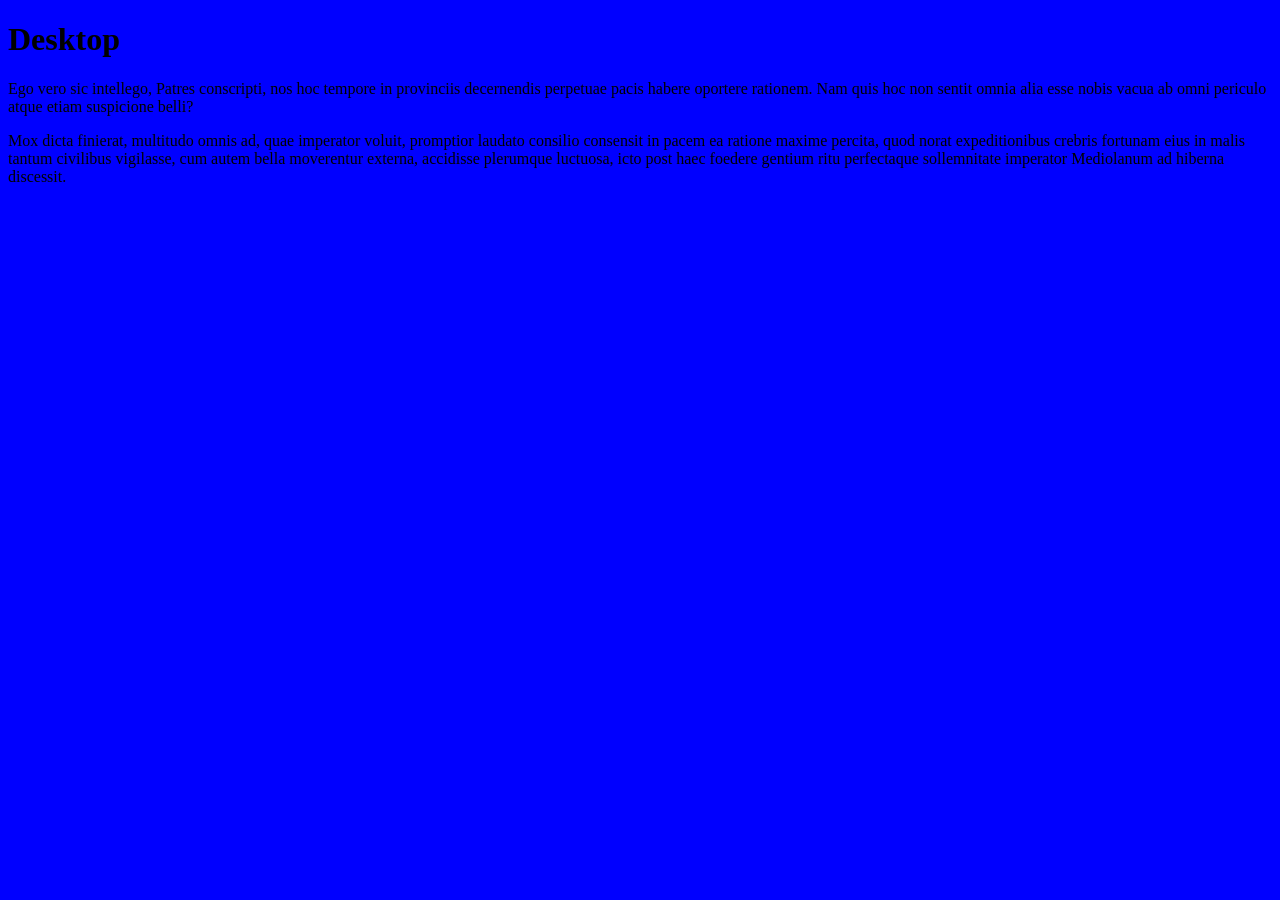
<file: index.html>
<!DOCTYPE html>
<html>
    <head>
        <meta charset="utf-8">
        <title>Responsive</title>
        <link rel="stylesheet" href="styles.css">
    </head>
    <body>

        <div id="small">
            <h1>Smartphone</h1>

                <p>Ego vero sic intellego, Patres conscripti, nos hoc tempore in provinciis decernendis 
                perpetuae pacis habere oportere rationem. Nam quis hoc non sentit omnia alia esse nobis 
                vacua ab omni periculo atque etiam suspicione belli?</p>
                
                <p>Mox dicta finierat, multitudo omnis ad, quae imperator voluit, 
                 promptior laudato consilio consensit in pacem ea ratione maxime percita, 
                 quod norat expeditionibus crebris fortunam eius in malis tantum civilibus vigilasse, 
                 cum autem bella moverentur externa, accidisse plerumque luctuosa, icto post haec foedere 
                 gentium ritu perfectaque sollemnitate imperator Mediolanum ad hiberna discessit.</p>

        </div>

        <div id="medium">
            <h1>Tablet</h1>

               <p>Ego vero sic intellego, Patres conscripti, nos hoc tempore in provinciis decernendis 
                perpetuae pacis habere oportere rationem. Nam quis hoc non sentit omnia alia esse nobis 
                vacua ab omni periculo atque etiam suspicione belli?</p>
                
                <p>Mox dicta finierat, multitudo omnis ad, quae imperator voluit, 
                 promptior laudato consilio consensit in pacem ea ratione maxime percita, 
                 quod norat expeditionibus crebris fortunam eius in malis tantum civilibus vigilasse, 
                 cum autem bella moverentur externa, accidisse plerumque luctuosa, icto post haec foedere 
                 gentium ritu perfectaque sollemnitate imperator Mediolanum ad hiberna discessit.</p>

        </div>

        <div id="large">
            <h1>Desktop</h1>

               <p>Ego vero sic intellego, Patres conscripti, nos hoc tempore in provinciis decernendis 
                perpetuae pacis habere oportere rationem. Nam quis hoc non sentit omnia alia esse nobis 
                vacua ab omni periculo atque etiam suspicione belli?</p>
                
                <p>Mox dicta finierat, multitudo omnis ad, quae imperator voluit, 
                 promptior laudato consilio consensit in pacem ea ratione maxime percita, 
                 quod norat expeditionibus crebris fortunam eius in malis tantum civilibus vigilasse, 
                 cum autem bella moverentur externa, accidisse plerumque luctuosa, icto post haec foedere 
                 gentium ritu perfectaque sollemnitate imperator Mediolanum ad hiberna discessit.</p>

        </div>

    </body>
</html>
</file>
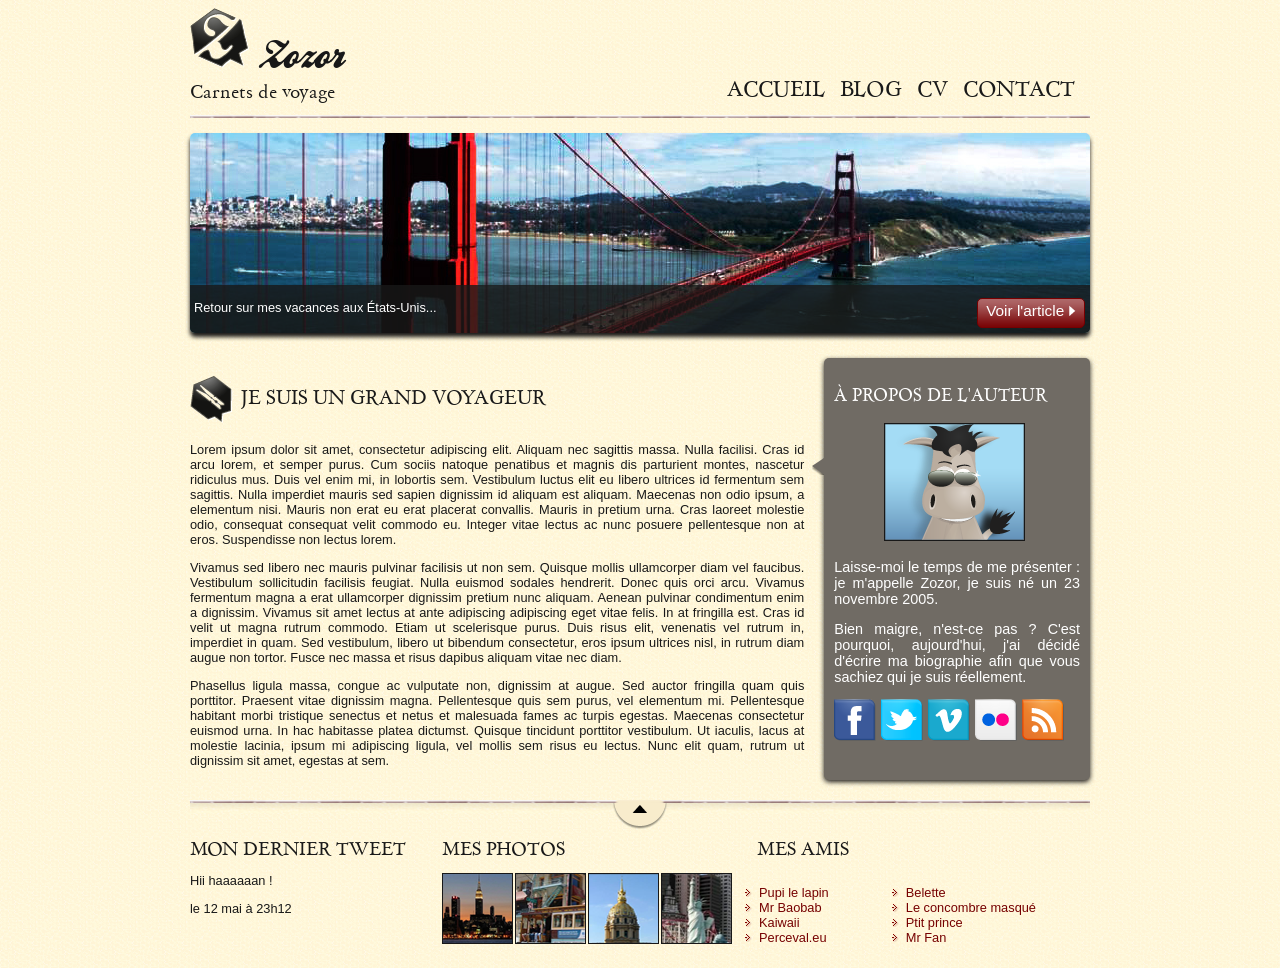
<file: responsive ex2/index.html>
<!DOCTYPE html>
<html>
    <head>
        <meta charset="utf-8" />
        <link rel="stylesheet" href="style.css" />
        <title>Zozor - Carnets de voyage</title>
    </head>
    
    <body>
        <div id="bloc_page">
            <header>
                <div id="titre_principal">
                    <div id="logo">
                        <img src="images/zozor_logo.png" alt="Logo de Zozor" />
                        <h1>Zozor</h1>    
                    </div>
                    <h2>Carnets de voyage</h2>
                </div>
                
                <nav>
                    <ul>
                        <li><a href="#">Accueil</a></li>
                        <li><a href="#">Blog</a></li>
                        <li><a href="#">CV</a></li>
                        <li><a href="#">Contact</a></li>
                    </ul>
                </nav>
            </header>
            
            <div id="banniere_image">
                <div id="banniere_description">
                    Retour sur mes vacances aux États-Unis...
                    <a href="#" class="bouton_rouge">Voir l'article <img src="images/flecheblanchedroite.png" alt="" /></a>
                </div>
            </div>
            
            <section>
                <article>
                    <h1><img src="images/ico_epingle.png" alt="Catégorie voyage" class="ico_categorie" />Je suis un grand voyageur</h1>
                    <p>Lorem ipsum dolor sit amet, consectetur adipiscing elit. Aliquam nec sagittis massa. Nulla facilisi. Cras id arcu lorem, et semper purus. Cum sociis natoque penatibus et magnis dis parturient montes, nascetur ridiculus mus. Duis vel enim mi, in lobortis sem. Vestibulum luctus elit eu libero ultrices id fermentum sem sagittis. Nulla imperdiet mauris sed sapien dignissim id aliquam est aliquam. Maecenas non odio ipsum, a elementum nisi. Mauris non erat eu erat placerat convallis. Mauris in pretium urna. Cras laoreet molestie odio, consequat consequat velit commodo eu. Integer vitae lectus ac nunc posuere pellentesque non at eros. Suspendisse non lectus lorem.</p>
                    <p>Vivamus sed libero nec mauris pulvinar facilisis ut non sem. Quisque mollis ullamcorper diam vel faucibus. Vestibulum sollicitudin facilisis feugiat. Nulla euismod sodales hendrerit. Donec quis orci arcu. Vivamus fermentum magna a erat ullamcorper dignissim pretium nunc aliquam. Aenean pulvinar condimentum enim a dignissim. Vivamus sit amet lectus at ante adipiscing adipiscing eget vitae felis. In at fringilla est. Cras id velit ut magna rutrum commodo. Etiam ut scelerisque purus. Duis risus elit, venenatis vel rutrum in, imperdiet in quam. Sed vestibulum, libero ut bibendum consectetur, eros ipsum ultrices nisl, in rutrum diam augue non tortor. Fusce nec massa et risus dapibus aliquam vitae nec diam.</p>
                    <p>Phasellus ligula massa, congue ac vulputate non, dignissim at augue. Sed auctor fringilla quam quis porttitor. Praesent vitae dignissim magna. Pellentesque quis sem purus, vel elementum mi. Pellentesque habitant morbi tristique senectus et netus et malesuada fames ac turpis egestas. Maecenas consectetur euismod urna. In hac habitasse platea dictumst. Quisque tincidunt porttitor vestibulum. Ut iaculis, lacus at molestie lacinia, ipsum mi adipiscing ligula, vel mollis sem risus eu lectus. Nunc elit quam, rutrum ut dignissim sit amet, egestas at sem.</p>
                </article>
                <aside>
                    <h1>À propos de l'auteur</h1>
                    <img src="images/bulle.png" alt="" id="fleche_bulle" />
                    <p id="photo_zozor"><img src="images/zozor_classe.png" alt="Photo de Zozor" /></p>
                    <p>Laisse-moi le temps de me présenter&nbsp;: je m'appelle Zozor, je suis né un 23 novembre 2005.</p>
                    <p>Bien maigre, n'est-ce pas ? C'est pourquoi, aujourd'hui, j'ai décidé d'écrire ma biographie afin que vous sachiez qui je suis réellement.</p>
                    <p><img src="images/facebook.png" alt="Facebook" /><img src="images/twitter.png" alt="Twitter" /><img src="images/vimeo.png" alt="Vimeo" /><img src="images/flickr.png" alt="Flickr" /><img src="images/rss.png" alt="RSS" /></p>
                </aside>
            </section>
            
            <footer>
                <div id="tweet">
                    <h1>Mon dernier tweet</h1>
                    <p>Hii haaaaaan !</p>
                    <p>le 12 mai à 23h12</p>
                </div>
                <div id="mes_photos">
                    <h1>Mes photos</h1>
                    <p><img src="images/photo1.jpg" alt="Photographie" /><img src="images/photo2.jpg" alt="Photographie" /><img src="images/photo3.jpg" alt="Photographie" /><img src="images/photo4.jpg" alt="Photographie" /></p>
                </div>
                <div id="mes_amis">
                    <h1>Mes amis</h1>
                    <div id="listes_amis">
                        <ul>
                            <li><a href="#">Pupi le lapin</a></li>
                            <li><a href="#">Mr Baobab</a></li>
                            <li><a href="#">Kaiwaii</a></li>
                            <li><a href="#">Perceval.eu</a></li>
                        </ul>
                        <ul>
                            <li><a href="#">Belette</a></li>
                            <li><a href="#">Le concombre masqué</a></li>
                            <li><a href="#">Ptit prince</a></li>
                            <li><a href="#">Mr Fan</a></li>
                        </ul>
                    </div>
                </div>
            </footer>
        </div>
    </body>
</html>
</file>
<file: styles.css>
@media screen and (min-width: 0px) and (max-width: 300px) 
{
    body { background-color: red; }
}
@media screen and (min-width: 301px) and (max-width: 768px) 
{
    body { background-color: green; }
}
@media screen and (min-width: 769px) 
{
    body { background-color: blue; }
}

@media all and (max-width:300px)
{
    #small{display:block;}
    #medium{display:none;}
    #large{display:none;}
}

@media all and (max-width:768)
{
    #small{display:none;}
    #medium{display:block;}
    #large{display:none;}
}

@media all and (min-width:769px)
{
    #small{display:none;}
    #medium{display:none;}
    #large{display:block;}
}
</file>
<file: responsive ex2/style.css>
/* Définition des polices personnalisées */

@font-face
{
    font-family: 'BallparkWeiner';
    src: url('polices/ballpark.eot');
    src: url('polices/ballpark.eot?#iefix') format('embedded-opentype'),
         url('polices/ballpark.woff') format('woff'),
         url('polices/ballpark.ttf') format('truetype'),
         url('polices/ballpark.svg#BallparkWeiner') format('svg');
    font-weight: normal;
    font-style: normal;
}

@font-face
{
    font-family: 'Dayrom';
    src: url('polices/dayrom.eot');
    src: url('polices/dayrom.eot?#iefix') format('embedded-opentype'),
         url('polices/dayrom.woff') format('woff'),
         url('polices/dayrom.ttf') format('truetype'),
         url('polices/dayrom.svg#Dayrom') format('svg');
    font-weight: normal;
    font-style: normal;
}

/* Eléments principaux de la page */


body
{
    background: url('images/fond_jaune.png');
    font-family: 'Trebuchet MS', Arial, sans-serif;
    color: #181818;
}

#bloc_page
{
    width: 900px;
    margin: auto;
}

section h1, footer h1, nav a
{
    font-family: Dayrom, serif;
    font-weight: normal;
    text-transform: uppercase;
}

/* Header */

header
{
    background: url('images/separateur.png') repeat-x bottom;
    display: flex;
    justify-content: space-between;
    align-items: flex-end;
}

#titre_principal
{
    display: flex;
    flex-direction: column;
}

#logo
{
    display: flex;
    flex-direction: row;
    align-items: baseline;
}

#logo img
{
    width: 59px;
    height: 60px;
}

header h1
{
    font-family: 'BallparkWeiner', serif;
    font-size: 2.5em;
    font-weight: normal;
    margin: 0 0 0 10px;
}

header h2
{
    font-family: Dayrom, serif;
    font-size: 1.1em;
    margin-top: 0px;
    font-weight: normal;
}

/* Navigation */

nav ul
{
    list-style-type: none;
    display: flex;
}

nav li
{
    margin-right: 15px;
}

nav a
{
    font-size: 1.3em;
    color: #181818;
    padding-bottom: 3px;
    text-decoration: none;
}

nav a:hover
{
    color: #760001;
    border-bottom: 3px solid #760001;
}


@media all and (max-width:480px)
{
    nav ul
{
    list-style-type: none;
    display: inline-block;
}

nav li
{
    margin-left: 15px;
}

nav a
{
    font-size: 0.8em;
    color: #181818;
    padding-bottom: 3px;
    text-decoration: none;
}

nav a:hover
{
    color: #760001;
    border-bottom: 3px solid #760001;
}

}

@media all and (max-width:740px)
{
    nav ul
{
    list-style-type: none;
    display: inline-block;
}

nav li
{
    margin-left: 15px;
}

nav a
{
    font-size: 1.0em;
    color: #181818;
    padding-bottom: 3px;
    text-decoration: none;
}

nav a:hover
{
    color: #760001;
    border-bottom: 3px solid #760001;
}
    
}

/* Bannière */

#banniere_image
{
    margin-top: 15px;
    height: 200px;
    border-radius: 5px;
    background: url('images/sanfrancisco.jpg') no-repeat;
    position: relative;
    box-shadow: 0px 4px 4px #1c1a19;
    margin-bottom: 25px;

}

#banniere_description
{
    position: absolute;
    bottom: 0;
    border-radius: 0px 0px 5px 5px;
    width: 99.5%;
    height: 33px;
    padding-top: 15px;
    padding-left: 4px;
    background-color: rgba(24,24,24,0.8);
    color: white;
    font-size: 0.8em;
    
}

.bouton_rouge
{
    height: 25px;
    position: absolute;
    right: 5px;
    bottom: 5px;
    background: url('images/fond_degraderouge.png') repeat-x;
    border: 1px solid #760001;
    border-radius: 5px;
    font-size: 1.2em;
    text-align: center;
    padding: 3px 8px 0px 8px;
    color: white;
    text-decoration: none;
}

.bouton_rouge img
{
    border: 0;
}

/* Corps */

section
{
    display: flex;
    margin-bottom: 20px;
}

article, aside
{
    text-align: justify;
}

article
{
    margin-right: 20px;
    flex: 3;
}

.ico_categorie
{
    vertical-align: middle;
    margin-right: 8px;
}

article p
{
    font-size: 0.8em;
}

aside
{
    flex: 1.2;
    position: relative;
    background-color: #706b64;
    box-shadow: 0px 2px 5px #1c1a19;
    border-radius: 5px;
    padding: 10px;
    color: white;
    font-size: 0.9em;
}

#fleche_bulle
{
    position: absolute;
    top: 100px;
    left: -12px;
}

#photo_zozor
{
    text-align: center;
}

#photo_zozor img
{
    border: 1px solid #181818;
}

aside img
{
    margin-right: 5px;
}

/* Footer */

footer
{
    display: flex;
    background:  url('images/ico_top.png') no-repeat top center, url('images/separateur.png') repeat-x top, url('images/ombre.png') repeat-x top;
    padding-top: 25px;
}

footer p, footer ul
{
    font-size: 0.8em;
}

footer h1
{
    font-size: 1.1em;
}


#tweet
{
    width: 28%;
}

#mes_photos
{
    width: 35%;
}

#mes_amis
{
    width: 31%;
}

#mes_photos img
{
    border: 1px solid #181818;
    margin-right: 2px;
}

#listes_amis
{
    display: flex;
    justify-content: space-between;
    margin-top: 0;
}

#mes_amis ul
{
    list-style-image: url('images/ico_liensexterne.png');
    padding-left: 2px;
}

#mes_amis a
{
    text-decoration: none;
    color: #760001;
}
</file>
